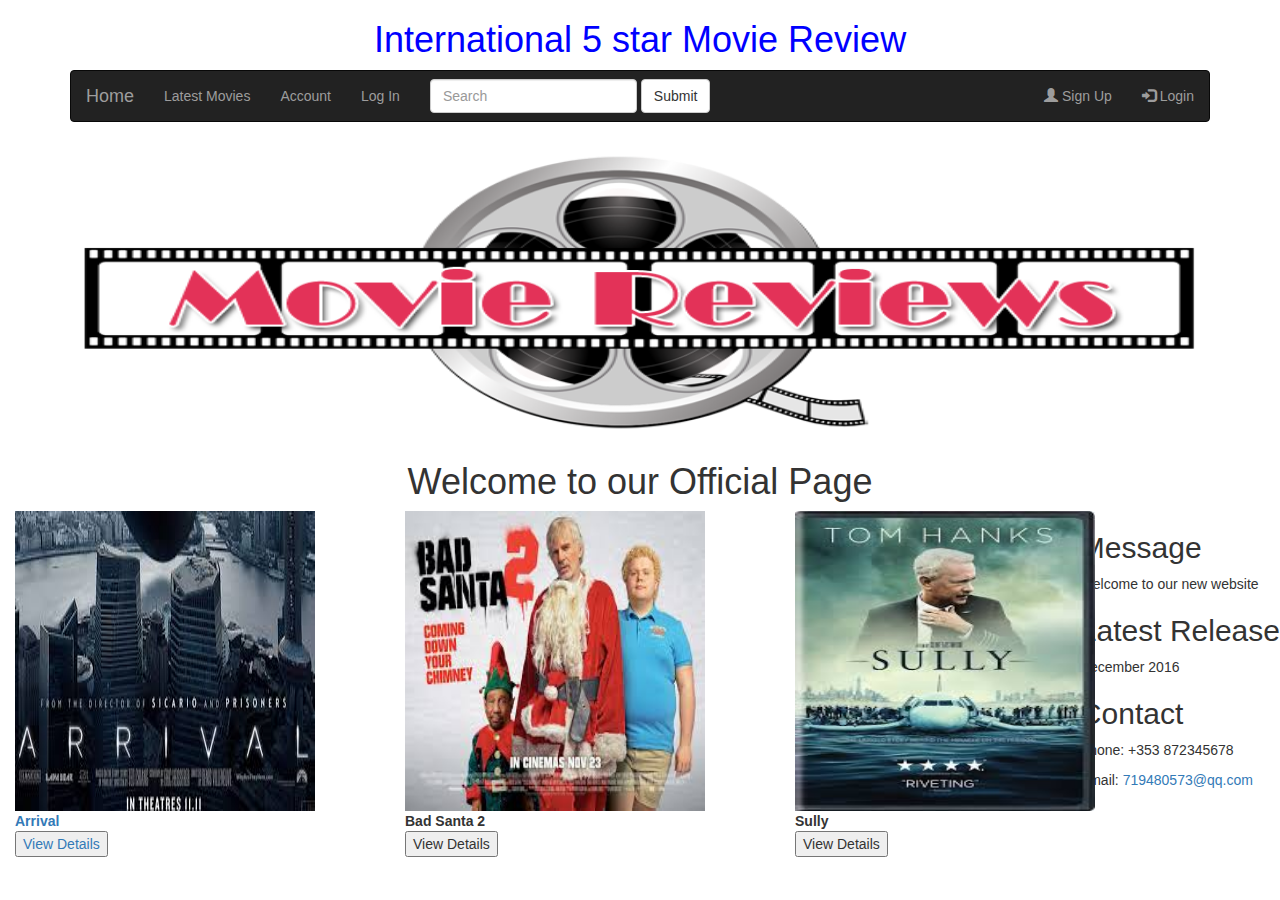
<file: WADProject-master/International-Movie-review-master/International-Movie-review-master/index.html>
<!Doctype html>
<html lang="en">
<head>
 <title>Latest Movies</title>
 <meta charset="utf-8">
 <meta name="viewport" content="width=device-width, initial-scale=1">
 <link rel="stylesheet" href="css/bootstrap.min.css">
	<link rel="stylesheet" href="//netdna.bootstrapcdn.com/font-awesome/4.2.0/css/font-awesome.min.css">
 <script
src="https://ajax.googleapis.com/ajax/libs/jquery/3.1.1/jquery.min.js"></script>
 <script src="js/bootstrap.min.js"></script>
</head>
<body>
<div class="container">
  <div class="main">
 <h1 style="color:blue; text-align:center;">International 5 star Movie Review</h1>
  </div>
	
	
  <nav class="navbar navbar-inverse  ">
  <div class="container-fluid">
		 <div class="navbar-header"> 
				 <a class="navbar-brand" href="index.html">Home</a>
			</div>
   
    <ul class="nav navbar-nav">
      <li><a href="latest movie.html">Latest Movies</a></li>
      <li><a href="account.html">Account</a></li>
      <li><a href="login.html">Log In</a></li>
    </ul>
    <form class="navbar-form navbar-left">
      <div class="form-group">
        <input type="text" class="form-control" placeholder="Search">
      </div>
      <button type="submit" class="btn btn-default">Submit</button>
    </form>
    <ul class="nav navbar-nav navbar-right">
        <li><a href="account.html"><span class="glyphicon glyphicon-user"></span> Sign Up</a></li>
        <li><a href="login.html"><span class="glyphicon glyphicon-log-in"></span> Login</a></li>
      </ul>
  </div>
</nav>
		
      <div id="site_content">		
      	<div class="slideshow">
          <li class="show"><img width="100%" height="300" src="images/movie-reviews.png" alt="&quot;Rent all the latest DVD&quot;" /></li> 
	 			 </div>	
  		</div>
	</div>
	
		 		<div>
         <h1 style="text-align:center;">
           Welcome to our Official Page
         </h1>
       </div>
	<div class="main page">
		
		<div class="page" style="
   			 float: left;
					width:80%;
    			height: 100%;">
			<div class="container">
				 <div class="row">
    				<div class="col-sm-4">
   							<div class="img">
									 <a target="_blank"><img src="images/arrival.jpg" alt="Movies" width="300" height="300"</a>
										 <div class="desc"><b>Arrival</b></div>
		 
     									<body>
				 								<div id="demo1"></div>
													<button type="button" onclick="loadXMLDoc1()">View Details</button>
															<script>
															function loadXMLDoc1() {
								  						var xhttp = new XMLHttpRequest();
														  xhttp.onreadystatechange = function() {
								  					  if (xhttp.readyState == 4 && xhttp.status == 200) {
								   				   document.getElementById("demo1").innerHTML = xhttp.responseText;
								  				  }
								 						 };
													  xhttp.open("GET", "arrival.xml", true);
													  xhttp.send();
														}
														</script>
				 							</body>
								</div>
   					</div>
						<div class="col-sm-4">
  			 <div class="img">
						 <a target="_blank"><img src="images/badsanta2.jpg" alt="Movies" width="300" height="300"></a>
								<div class="desc"><b>Bad Santa 2</b></div>
								<body>
				 					<div id="demo2"></div>
										<button type="button" onclick="loadXMLDoc2()">View Details</button>
										<script>
										function loadXMLDoc2() {
									  var xhttp = new XMLHttpRequest();
								 		 xhttp.onreadystatechange = function() {
								    if (xhttp.readyState == 4 && xhttp.status == 200) {
								      document.getElementById("demo2").innerHTML = xhttp.responseText;
								    }
								 	 };
								  	xhttp.open("GET", "badsanta2.xml", true);
								 		 xhttp.send();
										}
									</script>
						 		</body>
			    </div>
  		 </div>
				 		<div class="col-sm-4">

   <div class="img">
					 <a target="_blank"><img src="images/sully.jpg" alt="Movies" width="300" height="300"></a>
					 <div class="desc"><b>Sully</b></div>
					 	<body>
				 	<div id="demo3"></div>

						<button type="button" onclick="loadXMLDoc3()">View Details</button>

						<script>
								function loadXMLDoc3() {
								  var xhttp = new XMLHttpRequest();
								  xhttp.onreadystatechange = function() {
								    if (xhttp.readyState == 4 && xhttp.status == 200) {
								      document.getElementById("demo3").innerHTML = xhttp.responseText;
								    }
								  };
								  xhttp.open("GET", "sully.xml", true);
								  xhttp.send();
								}
						</script>
				 </body>
				</div>
				</div>
	</div>
		</div>
			</div>
			<div class="ads" style="
    		float:right;
				width:20%
    		height: 100%; ">
			<div class="sidebar_container">       
		<div class="sidebar">
          <div class="sidebar_item">
            <h2>Message</h2>
            <p>Welcome to our new website</p>
          </div>
		  </div>					  
		<div class="sidebar">
          <div class="sidebar_item">
            <h2>Latest Release</h2>
            <p>December 2016</p>         
		  </div> 
        </div>
        <div class="sidebar">
          <div class="sidebar_item">
            <h2>Contact</h2>
            <p>Phone: +353 872345678</p>
            <p>Email: <a href="719480573@qq.com">719480573@qq.com</a></a></p>
          </div>
        </div>
       </div>	
			
		</div>
	</div>
	
		
	
	
</body>

</html>
</file>
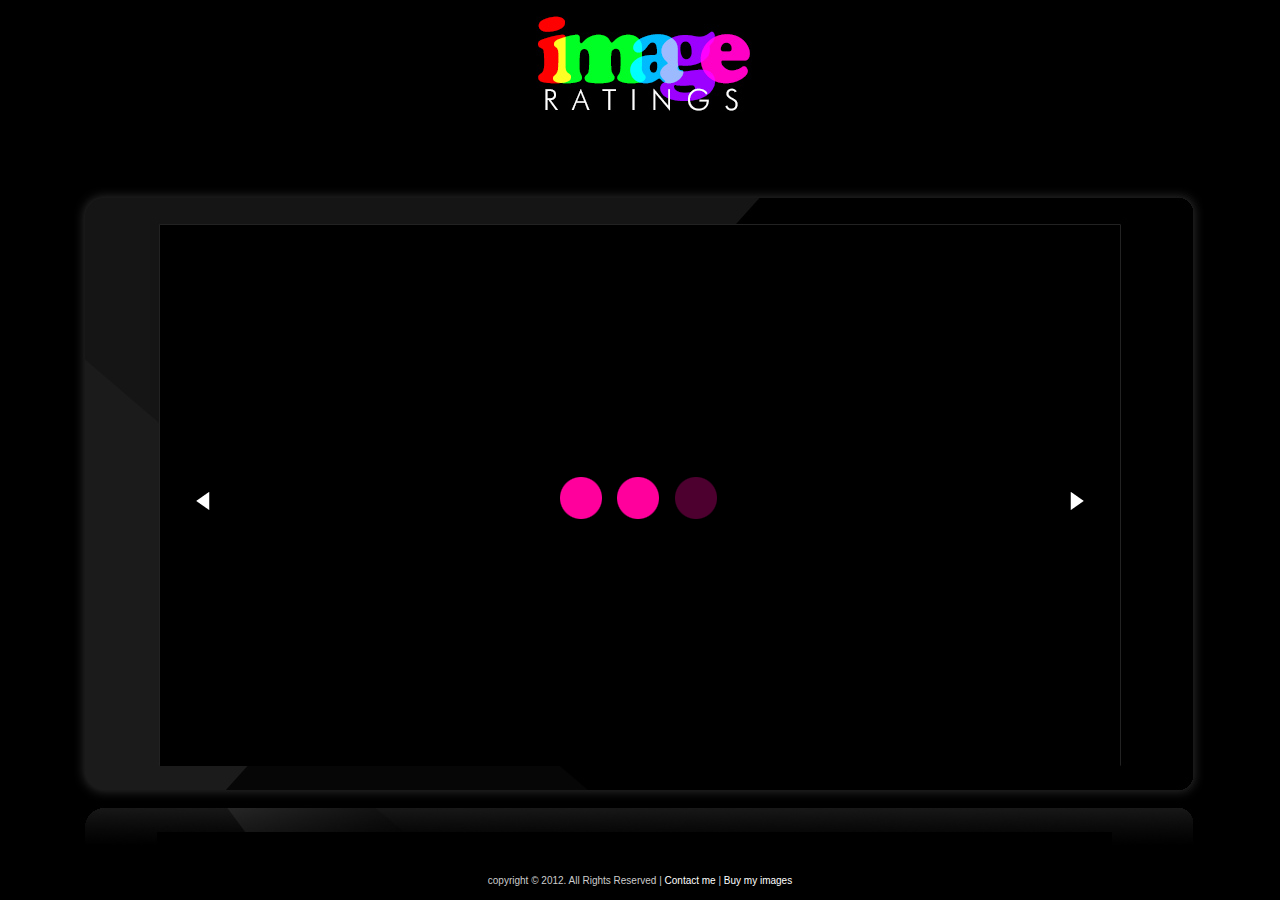
<file: WADProject-master/jQuery_gallery_system/jQuery gallery system/index.html>
<!doctype html>
<html>
	<head>
		<meta charset="UTF-8">
		<title>Star Rating Gallery</title>
		<script type="text/javascript" src="scripts/jquery.js"></script>
		<script type="text/javascript" src="scripts/gallery.js"></script>
		<link href="styles/screen.css" rel="stylesheet" type="text/css" media="screen" />
	</head>
	<body>
		<header id="header">
			<h1>Star Rating Gallery</h1>
		</header>
		<article id="container">
			<div id="gallery">
				<div id="imageplaceholder">
				
				</div>
				<div id="imagelabel">
					Rate our images!
				</div>
				<div id="instructions">
					Images loading
				</div>
				<div id="rating">
					<div id="starbg">
						<div id="stars">
						
						</div>
					</div>
				</div>
			</div>
		</article>
		<footer id="footer">
			copyright &copy; 2012. All Rights Reserved | <a href="#">Contact me</a> | <a href="#">Buy my images</a>
		</footer>
	</body>
</html>
</file>
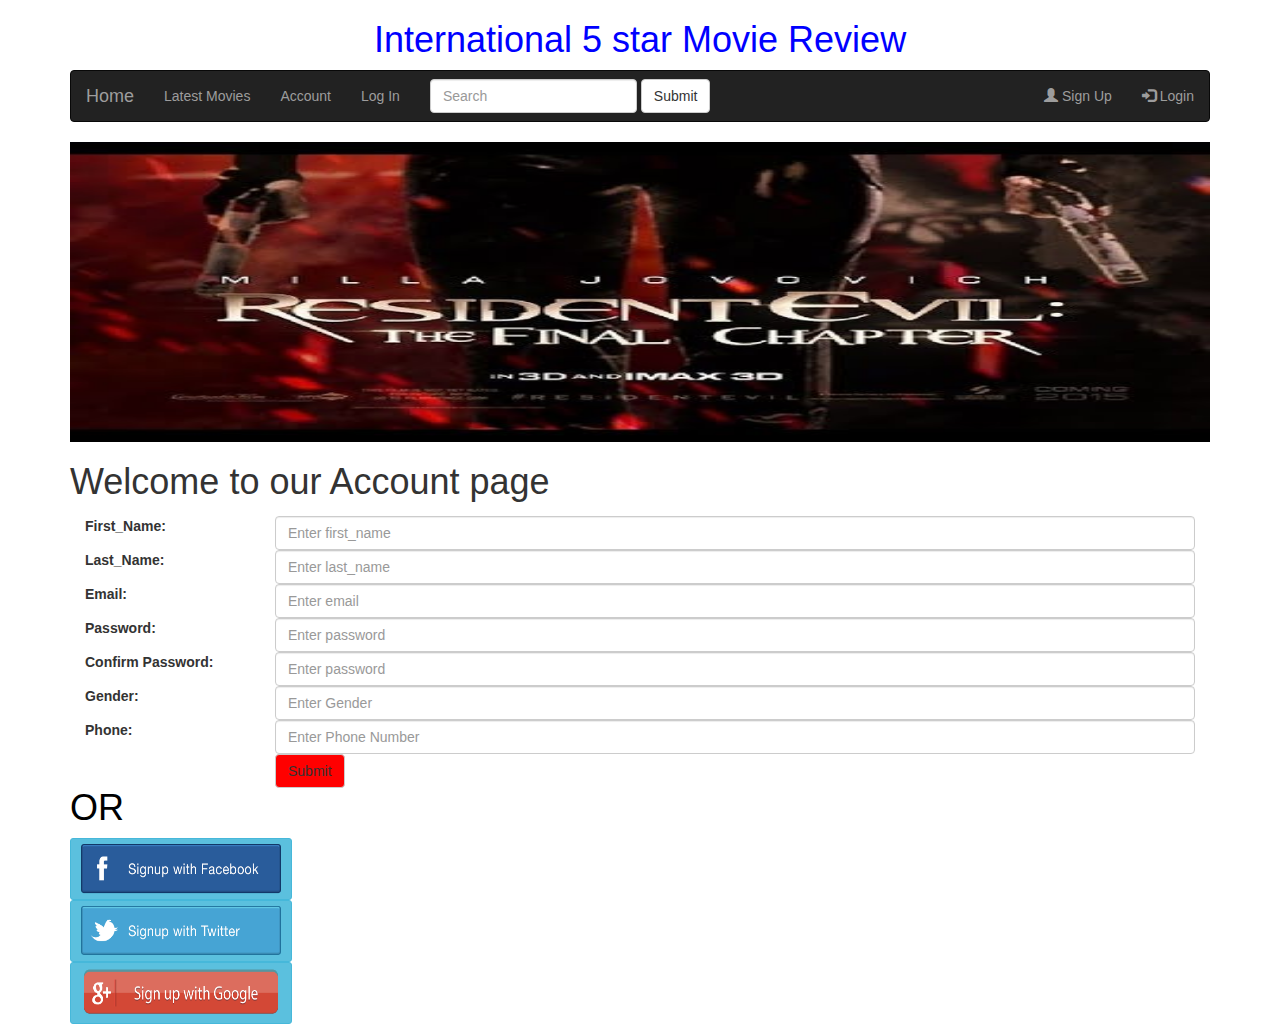
<file: WADProject-master/International-Movie-review-master/International-Movie-review-master/account.html>
<!DOCTYPE html> 
<html lang="en">
<head>
 <title>Latest Movies</title>
 <meta charset="utf-8">
 <meta name="viewport" content="width=device-width, initial-scale=1">
 <link rel="stylesheet" href="css/bootstrap.min.css">
 <script
src="https://ajax.googleapis.com/ajax/libs/jquery/3.1.1/jquery.min.js"></script>
 <script src="js/bootstrap.min.js"></script>
</head>
<body>
<div class="container" style="background-color:white;">
  <div class="main">
 <h1 style="color:blue;text-align:center;">International 5 star Movie Review</h1>
  </div>
  <nav class="navbar navbar-inverse  ">
  <div class="container-fluid">
   
    <ul class="nav navbar-nav">
			<li><a class="navbar-brand" href="index.html">Home</a></li>
      <li><a href="latest movie.html">Latest Movies</a></li>
      <li><a href="account.html">Account</a></li>
      <li><a href="login.html">Log In</a></li>
    </ul>
    <form class="navbar-form navbar-left">
      <div class="form-group">
        <input type="text" class="form-control" placeholder="Search">
      </div>
      <button type="submit" class="btn btn-default">Submit</button>
    </form>
    <ul class="nav navbar-nav navbar-right">
        <li><a href="account.html"><span class="glyphicon glyphicon-user"></span> Sign Up</a></li>
        <li><a href="login.html"><span class="glyphicon glyphicon-log-in"></span> Login</a></li>
      </ul>
  </div>
</nav>
		
		<div id="site_content">		
		  <div class="slideshow">
		
			  <li class="show"><img width="100%" height="300" src="images/home_1.jpg" alt="&quot;Rent all the latest DVD&quot;" /></li>
			</div>
		  </div>
	<div style="text-align=center;">
		<h1>
			Welcome to our Account page 
		</h1>
	</div>
	
		<div>
			<form>
		<div class="form-group">
    <label class="control-label col-sm-2" for="first_name">First_Name:</label>
    <div class="col-sm-10">
      <input type="name" class="form-control" id="name" placeholder="Enter first_name">
    </div>
  </div>
	 <div class="form-group">
    <label class="control-label col-sm-2" for="last_name">Last_Name:</label>
    <div class="col-sm-10">
      <input type="name" class="form-control" id="name" placeholder="Enter last_name">
    </div>
  </div>
  <div class="form-group">
    <label class="control-label col-sm-2" for="email">Email:</label>
    <div class="col-sm-10">
      <input type="email" class="form-control" id="email" placeholder="Enter email">
    </div>
  </div>
  <div class="form-group">
    <label class="control-label col-sm-2" for="pwd">Password:</label>
    <div class="col-sm-10"> 
      <input type="password" class="form-control" id="pwd" placeholder="Enter password">
    </div>
  </div>
	 <div class="form-group">
    <label class="control-label col-sm-2" for="pwd">Confirm Password:</label>
    <div class="col-sm-10">
      <input type="password" class="form-control" id="pwd" placeholder="Enter password">
    </div>
  </div>
				 <div class="form-group">
    <label class="control-label col-sm-2" for="gender">Gender:</label>
    <div class="col-sm-10">
      <input type="text" class="form-control" id="gender" placeholder="Enter Gender">
    </div>
  </div>
	 <div class="form-group">
    <label class="control-label col-sm-2" for="phone number">Phone:</label>
    <div class="col-sm-10">
      <input type="number" class="form-control" id="num" placeholder="Enter Phone Number">
    </div>
  </div>
  
  <div class="form-group"> 
    <div class="col-sm-offset-2 col-sm-10">
      <button type="submit" class="btn btn-default" style="background-color:red;">Submit</button>
    </div>
  </div>
</form>
				</div>
				

				
				<div style="color:black;text-align:left;">
					<h1 > OR </h1>
				</div>
				
			</section>
			
			<div>
					<a href="https://www.facebook.com/" class="btn btn-info btn-sm" role="button">
					<img src="images/facebook signup.png" alt="facebook" style="width:200px;height:50px;">
					
					</a>
				
				</br>
					<a href="https://twitter.com/?lang=en" class="btn btn-info btn-sm" role="button">
					<img src="images/signup_twitter.png" alt="twitter" style="width:200px;height:50px;">
				</a>
				
				</br>
					<a href="https://mail.google.com" class="btn btn-info btn-sm" role="button">
					<img src="images/signup-google.png" alt="google" style="width:200px;height:50px;">
					</a>
			</div>
			
	</div>
	</div>
	</div> 
	  
</body>
</html>
</file>
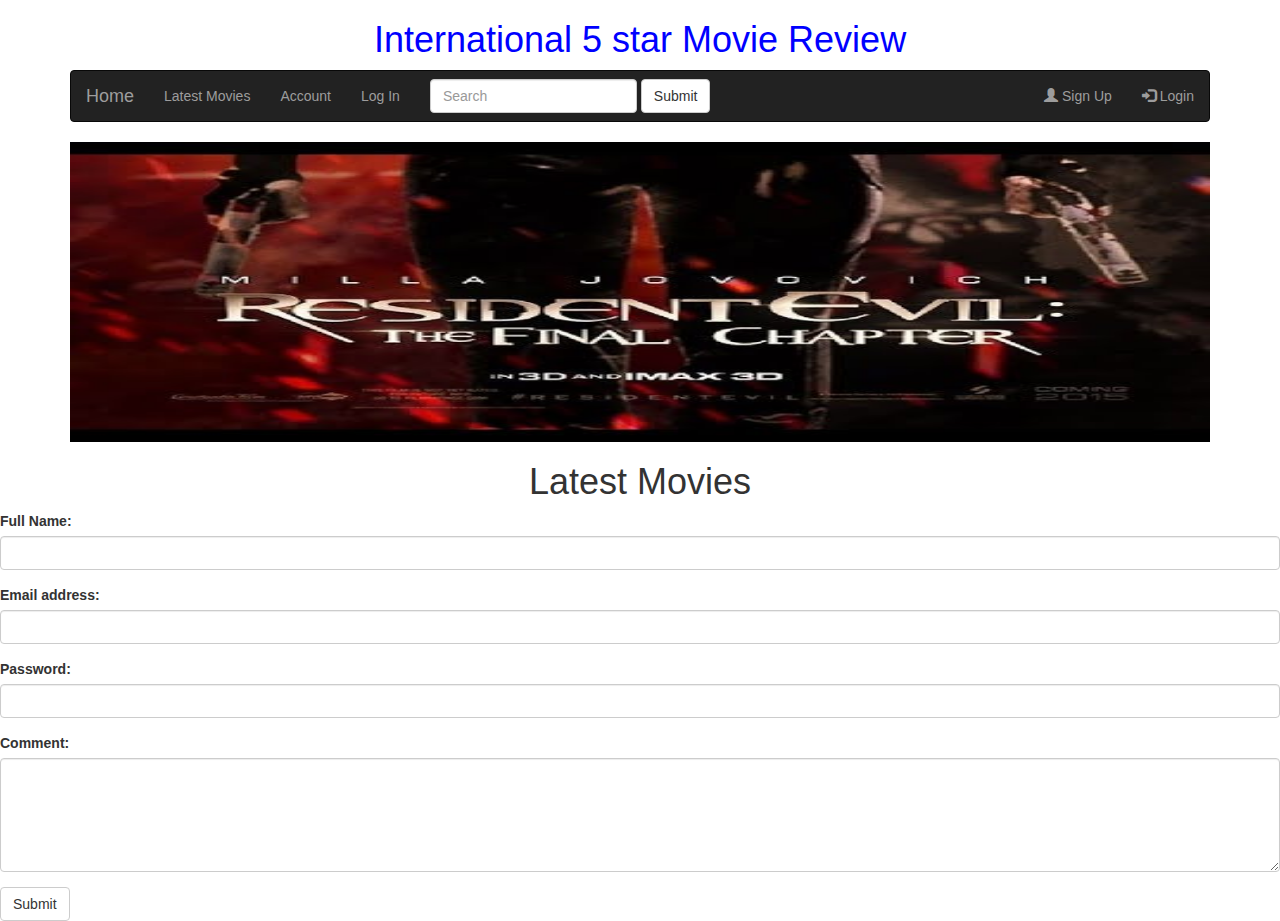
<file: WADProject-master/International-Movie-review-master/International-Movie-review-master/latest movie.html>
<!Doctype html>
<html lang="en">
<head>
 <title>Latest Movies</title>
 <meta charset="utf-8">
 <meta name="viewport" content="width=device-width, initial-scale=1">
 <link rel="stylesheet" href="css/bootstrap.min.css">
	<link rel="stylesheet" href="//netdna.bootstrapcdn.com/font-awesome/4.2.0/css/font-awesome.min.css">
 <script
src="https://ajax.googleapis.com/ajax/libs/jquery/3.1.1/jquery.min.js"></script>
 <script src="js/bootstrap.min.js"></script>
</head>
<body>
<div class="container">
  <div class="main">
 <h1 style="color:blue; text-align:center;">International 5 star Movie Review</h1>
  </div>
	
	
  <nav class="navbar navbar-inverse  ">
  <div class="container-fluid">
		 <div class="navbar-header"> 
				 <a class="navbar-brand" href="index.html">Home</a>
			</div>
   
    <ul class="nav navbar-nav">
      <li><a href="latest movie.html">Latest Movies</a></li>
      <li><a href="account.html">Account</a></li>
      <li><a href="login.html">Log In</a></li>
    </ul>
    <form class="navbar-form navbar-left">
      <div class="form-group">
        <input type="text" class="form-control" placeholder="Search">
      </div>
      <button type="submit" class="btn btn-default">Submit</button>
    </form>
    <ul class="nav navbar-nav navbar-right">
        <li><a href="account.html"><span class="glyphicon glyphicon-user"></span> Sign Up</a></li>
        <li><a href="login.html"><span class="glyphicon glyphicon-log-in"></span> Login</a></li>
      </ul>
  </div>
</nav>
  	
<div id="site_content">		
      <div class="slideshow">
          <li class="show"><img width="100%" height="300" src="images/home_1.jpg" alt="&quot;Rent all the latest DVD&quot;" /></li> 
	  </div>	
  </div>
    
	  </div>	
   <div>
         <h1 style="text-align:center;">
           Latest Movies
         </h1>
	</div>
  
 
   <form>
    <div class="form-group">
    <label for="name">Full Name:</label>
    <input type="name" class="form-control" id="name">
  </div>
  <div class="form-group">
    <label for="email">Email address:</label>
    <input type="email" class="form-control" id="email">
  </div>
  <div class="form-group">
    <label for="pwd">Password:</label>
    <input type="password" class="form-control" id="pwd">
  </div>
  
   <div class="form-group">
  <label for="comment">Comment:</label>
  <textarea class="form-control" rows="5" id="comment"></textarea>
</div>
     <button type="submit" class="btn btn-default">Submit</button>
</form>
</body>
</html>
</file>
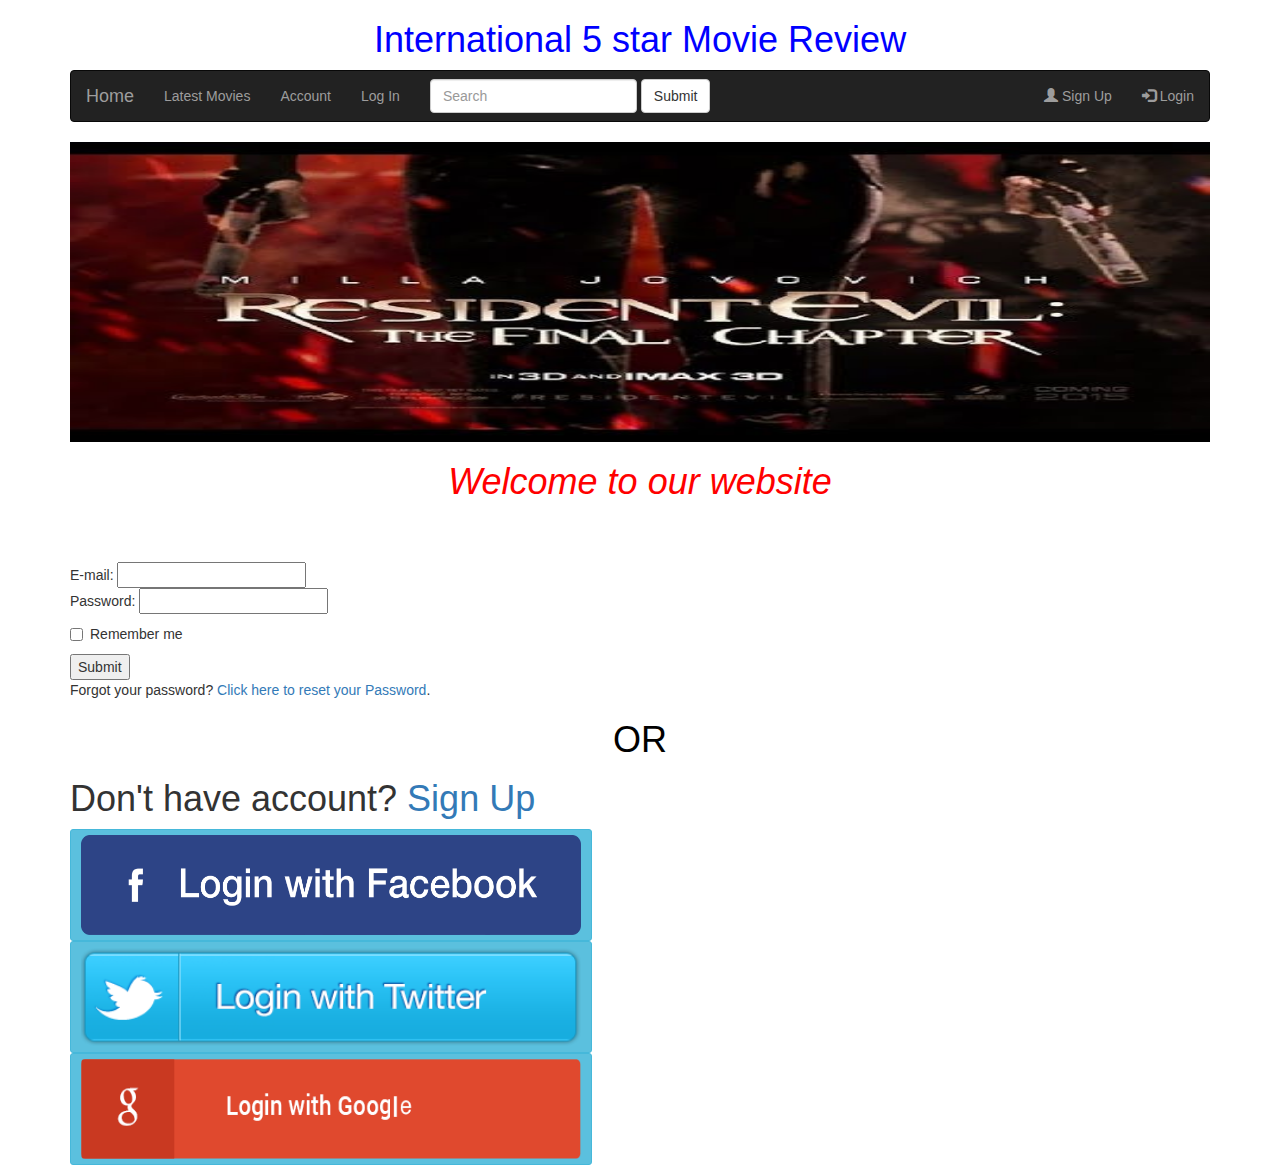
<file: WADProject-master/International-Movie-review-master/International-Movie-review-master/login.html>
<!DOCTYPE html>
<html lang="en">
<head>
 <title>Latest Movies</title>
 <meta charset="utf-8">
 <meta name="viewport" content="width=device-width, initial-scale=1">
 <link rel="stylesheet" href="css/bootstrap.min.css">
 <script
		src="https://ajax.googleapis.com/ajax/libs/jquery/3.1.1/jquery.min.js"></script>
 <script src="js/bootstrap.min.js"></script>
</head>
<body>
	<div class="container" style="background-color:white;">
  	<div class="main">
 			<h1 style="color:blue;text-align:center;">International 5 star Movie Review</h1>
  	</div>
  	<nav class="navbar navbar-inverse  ">
  		<div class="container-fluid">
   		 <div class="navbar-header"> 
				 <a class="navbar-brand" href="index.html">Home</a>
			</div>
    		<ul class="nav navbar-nav">
      			<li><a href="latest movie.html">Latest Movies</a></li>
     				<li><a href="account.html">Account</a></li>
      			<li><a href="login.html">Log In</a></li>
   		 </ul>
   		 <form class="navbar-form navbar-left">
     			 <div class="form-group">
       			 <input type="text" class="form-control" placeholder="Search">
      		</div>
     		 <button type="submit" class="btn btn-default">Submit</button>
   		 </form>
   		 <ul class="nav navbar-nav navbar-right">
       		<li><a href="account.html"><span class="glyphicon glyphicon-user"></span> Sign Up</a></li>
        	<li><a href="login.html"><span class="glyphicon glyphicon-log-in"></span> Login</a></li>
     	 </ul>
 	 		</div>
		</nav>
  	
			<div id="site_content">		
      	<div class="slideshow">
          <li class="show"><img width="100%" height="300" src="images/home_1.jpg" alt="&quot;Rent all the latest DVD&quot;" /></li>
	  		</div>	
 			</div>
  		<div class="sidebar_container">       
					<div class="sidebar">
			  		<div class="sidebar_item" style= "color:red;text-align:center;width:100%;height:100px;font-style:italic;font-weight:bold;">
								<h1 >	Welcome to our  website</h1>
			  		</div>
			  	</div>
	<div>
		<form action="login.php" method="get">
E-mail: 	<input type="text" name="email"><br>
Password: <input type="text" name="password"><br>
		<div class="checkbox">
    <label><input type="checkbox"> Remember me</label>
  </div>	
<input type="submit">
</form>
			
		</div>

				</div>
		
		
				<div class="login-help">
					<p>Forgot your password? <a href="#">Click here to reset your Password</a>.</p>
				</div>
				
				<div style="color:black;text-align:center;">
					<h1 > OR </h1>
				</div>
				
				<div>
					<h1>
						Don't have account?<a href="account.html"> Sign Up</a>
						</h1>
				</div>
				
				<div>
					<a 
						 href="https://www.facebook.com/" class="btn btn-info btn-sm" role="button">
							<img src="images/login_fb.png" alt="facebook" style="width:500px;height:100px;">
					
						 </a>
				
				</br>
				
					<a href="https://twitter.com/?lang=en" class="btn btn-info btn-sm" role="button">
						<img src="images/twitter login.png" alt="facebook" style="width:500px;height:100px;">
				</a>
				
				</br>
				
					<a href="https://mail.google.com" class="btn btn-info btn-sm" role="button">
						<img src="images/google login.png" alt="facebook" style="width:500px;height:100px;">
		</a>
				</div>
			</section>
	
			  
	</div>
	
	
		
	</div>

	  
</body>
</html>
</file>
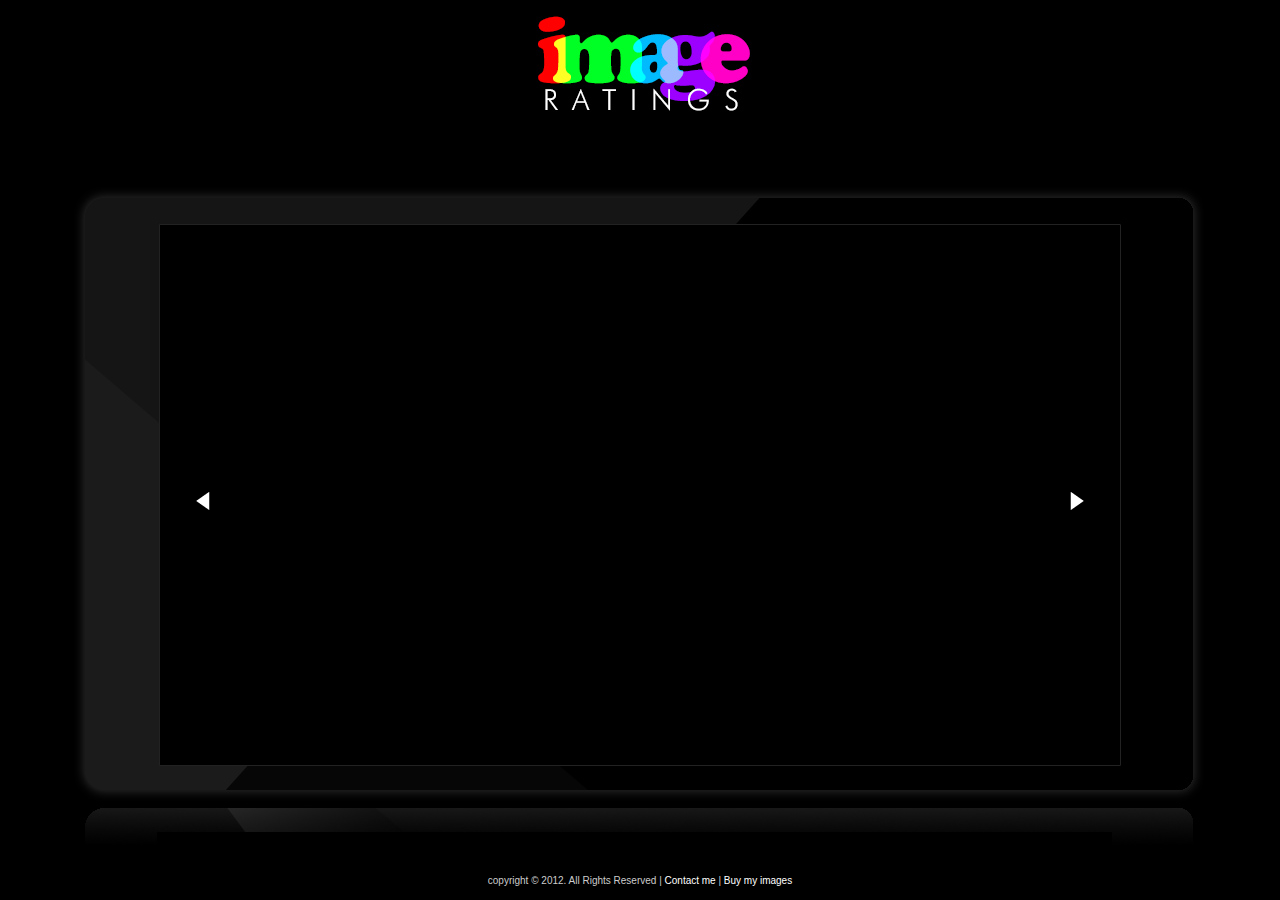
<file: WADProject-master/jQuery_gallery_system/jQuery gallery system/start.html>
<!doctype html>
<html>
	<head>
		<meta charset="UTF-8">
		<title>Star Rating Gallery</title>
		<script type="text/javascript" src="scripts/jquery.js"></script>
		<script type="text/javascript" src="scripts/gallery.js"></script>
		<link href="styles/screen.css" rel="stylesheet" type="text/css" media="screen" />
	</head>
	<body>
		<header id="header">
			<h1>Star Rating Gallery</h1>
		</header>
		<article id="container">
			<div id="gallery">
				
			</div>
		</article>
		<footer id="footer">
			copyright &copy; 2012. All Rights Reserved | <a href="#">Contact me</a> | <a href="#">Buy my images</a>
		</footer>
	</body>
</html>
</file>
<file: WADProject-master/jQuery_gallery_system/jQuery gallery system/styles/screen.css>
body {
				margin:			0;
				padding:		0;
				font-family:	arial, helv, sans-serif;
				font-size:		62.5%;
				color:			#ccc;
				background:		#000;
			}
			
			#header {
				margin:			0;
				padding:		0;
				position:		relative;
				margin:			auto;
				width:			960px;
				height:			126px;
				background:		transparent url(headerbg.jpg) no-repeat top center;	
			}
			
			#header h1 {
				display:		none;
			}
			
	
			#container {
				margin:			0;
				padding:		0;
				position:		relative;
				margin:			auto;
				width:			960px;
				padding:		100px;
				background:		transparent url(main.jpg) no-repeat center center;
				overflow:		hidden;
			}
			
			#gallery {
				margin:			0;
				padding:		0;
				position:		relative;
				margin:			auto;
				width:			960px;
				height:			540px;	
				overflow:		hidden;
			}
			
			#gallery:hover #rating, #gallery:hover #instructions {
				display:		block;
			}
			
			#prev {
				width:			50px;
				height:			50px;
				position:		absolute;
				top:			250px;
				left:			20px;
				background:		transparent url(leftarrow.png) no-repeat top left;
				cursor:			pointer;
			}
			
			#next {
				width:			50px;
				height:			50px;
				position:		absolute;
				top:			250px;
				right:			20px;
				background:		transparent url(rightarrow.png) no-repeat top left;
				cursor:			pointer;
			}
			
			#imageplaceholder {
				position:		absolute;
				top:			0px;
				left:			0px;
				width:			960px;
				height:			540px;
				background:		black url(loading.gif) no-repeat center center;
			}
			
			#imagelabel {
				position:		absolute;
				left:			0px;
				bottom:			-50px;
				width:			960px;
				height:			44px;
				font-size:		1.2em;
				text-transform:	uppercase;
				background:		rgba(0,0,0,0.8);
				color:			#fff;
				text-align:		center;
				line-height:	44px;
			}
			
			#imagelabel.active {
				-webkit-animation: slideup 5s;
			}
			
			@-webkit-keyframes slideup {
				0% { -webkit-transform: translateY(0px); }
				10% { -webkit-transform: translateY(-50px); }
				90% { -webkit-transform: translateY(-50px); 	}
				100% { -webkit-transform: translateY(0px);}
			}
			
			#instructions {
				display:		none;
				position:		absolute;
				left:			0px;
				bottom:			140px;
				color:			#fff;
				width:			960px;
				text-align:		center;
			}
			
			#rating {
				display:		none;
				position:		absolute;
				width:			300px;
				height:			50px;
				background:		rgba(0,0,0,0.8);
				border-radius:	10px;
				left:			330px;
				bottom:			80px;
			}
			
			#starbg {
				position:		relative;
				background:		transparent url(starbg.png) no-repeat top left;
				width:			300px;
				height:			50px;
				cursor:			pointer;
			}
			
			#stars {
				position:		relative;
				background:		transparent url(stars.png) no-repeat top left;
				width:			300px;
				height:			50px;
			}
			
			#footer {
				position:		relative;
				margin:			auto;
				width:			960px;
				color:			#ccc;
				background:		#000;
				text-align:		center;
				font-size:		1em;
				line-height:	3em;
			}
			
			#footer a {
				color:			#fff;
				text-decoration:none;
			}
			
			#footer a:hover {
				text-decoration:underline;
			}
</file>
